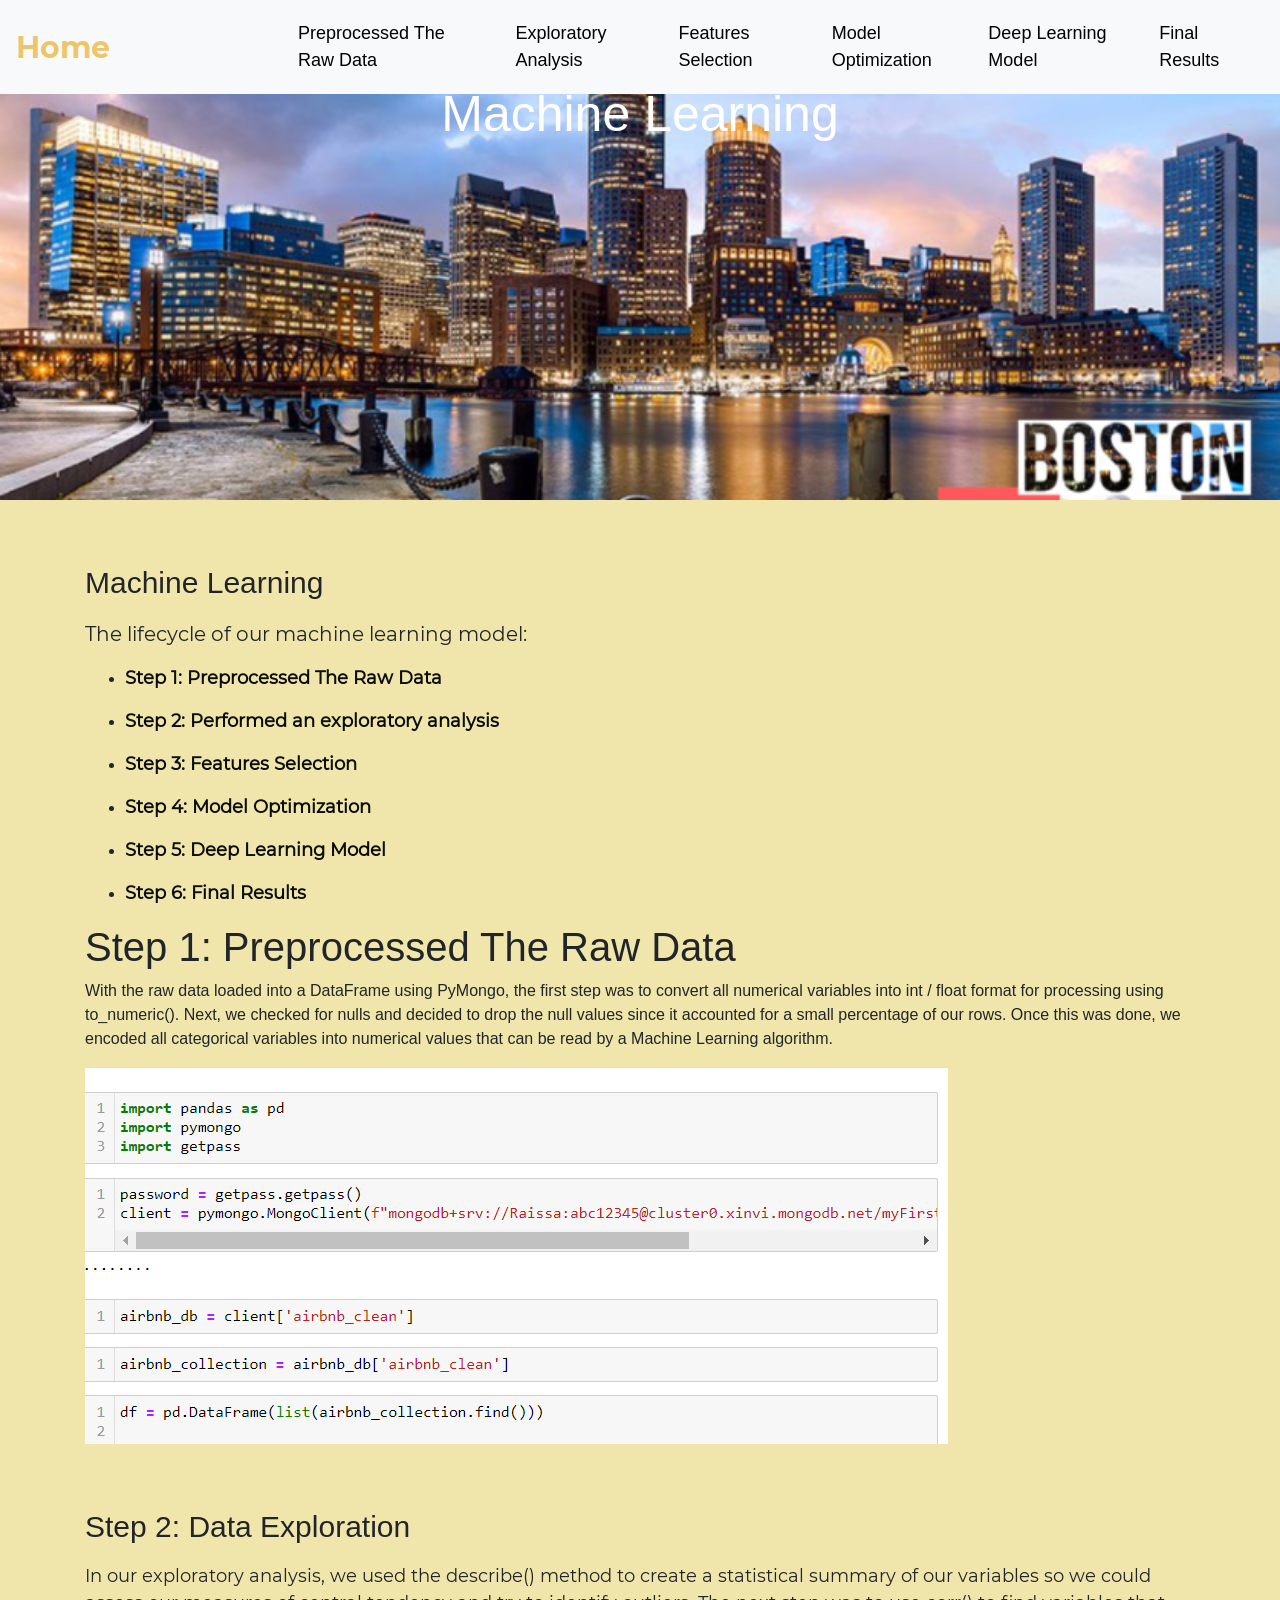
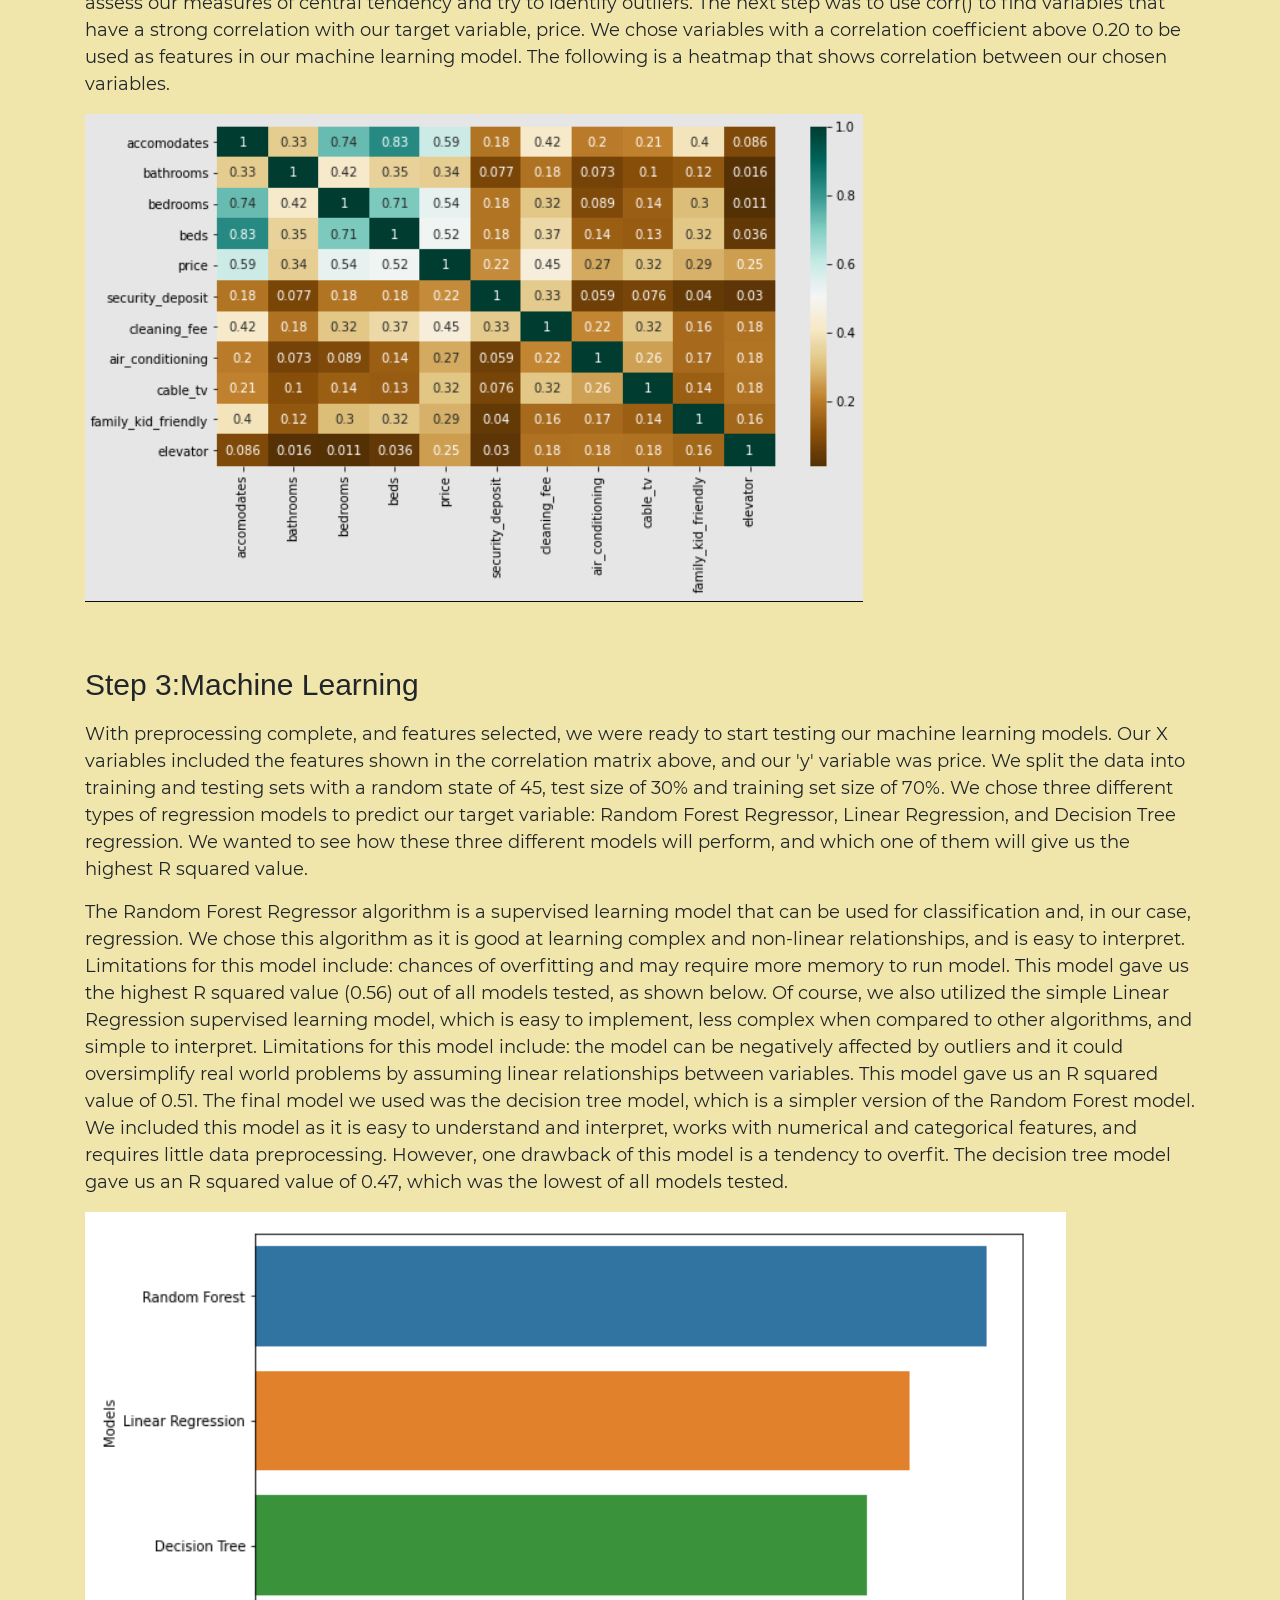
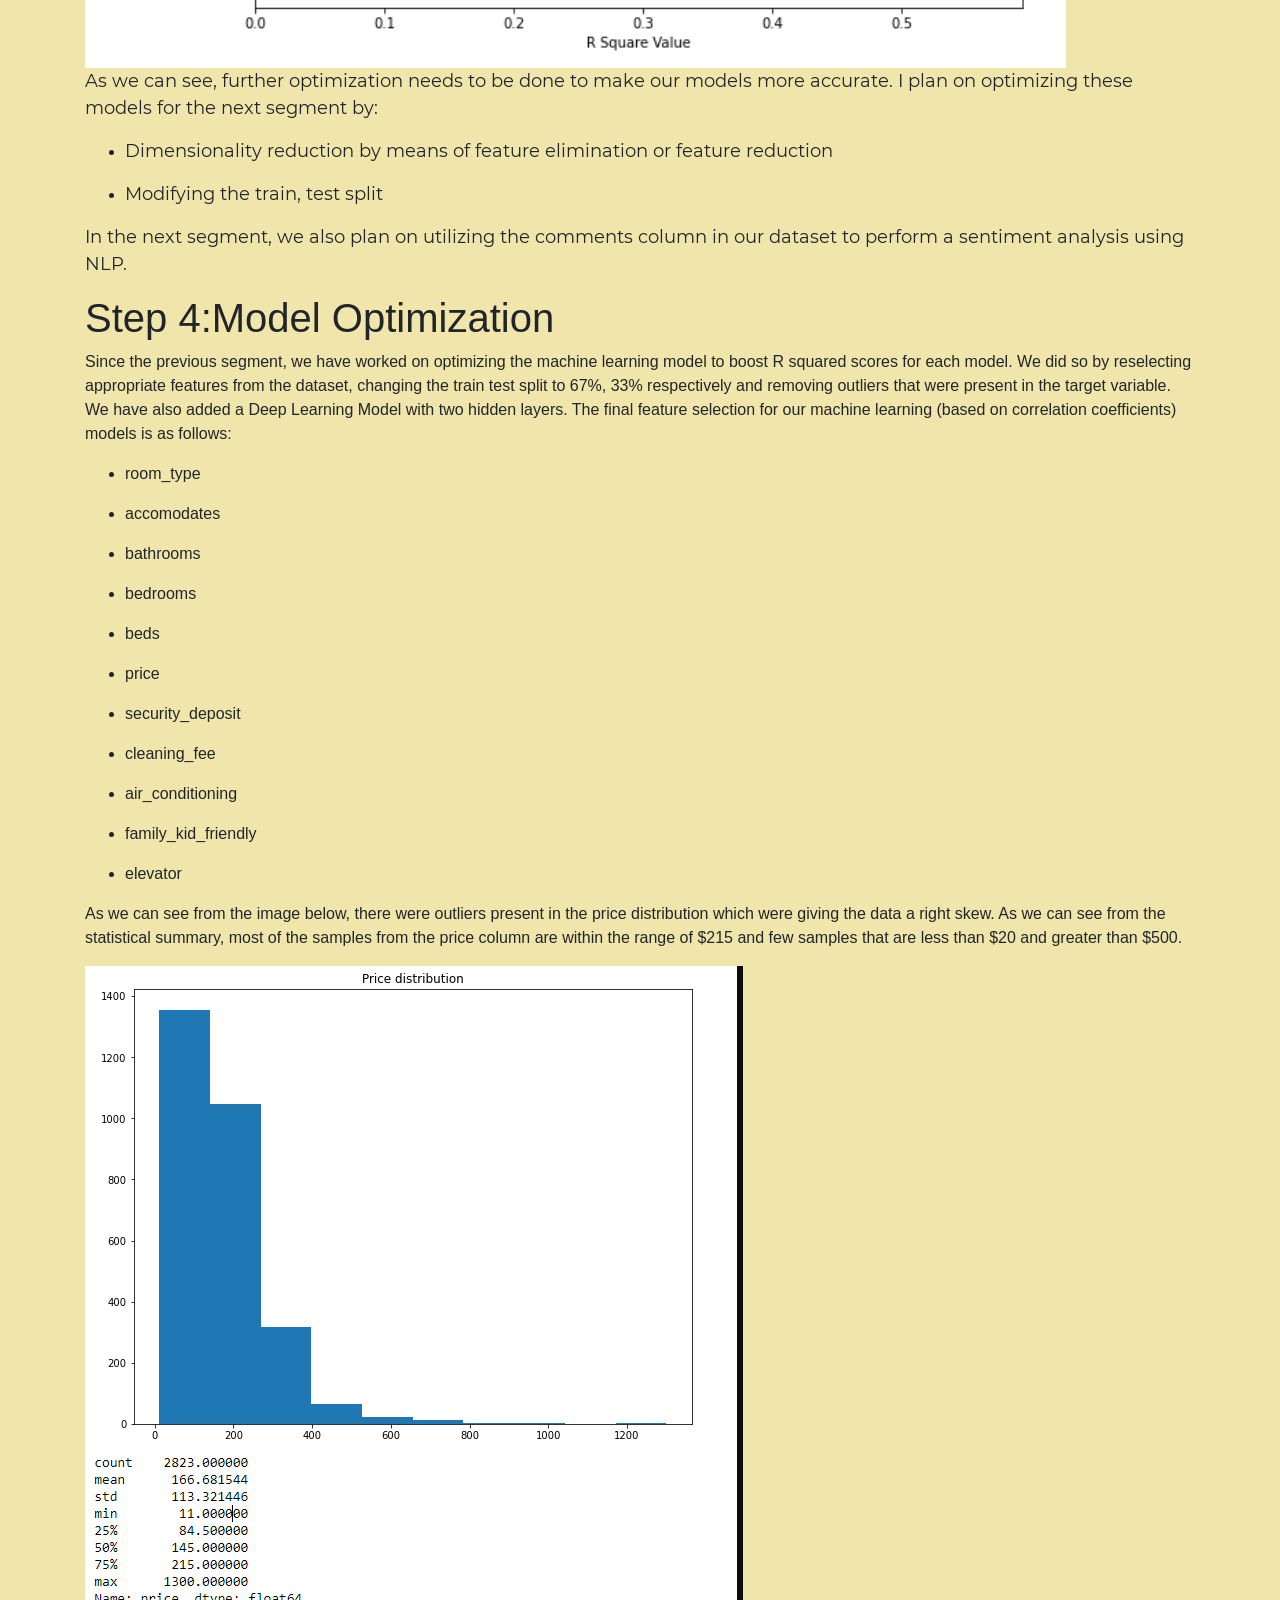
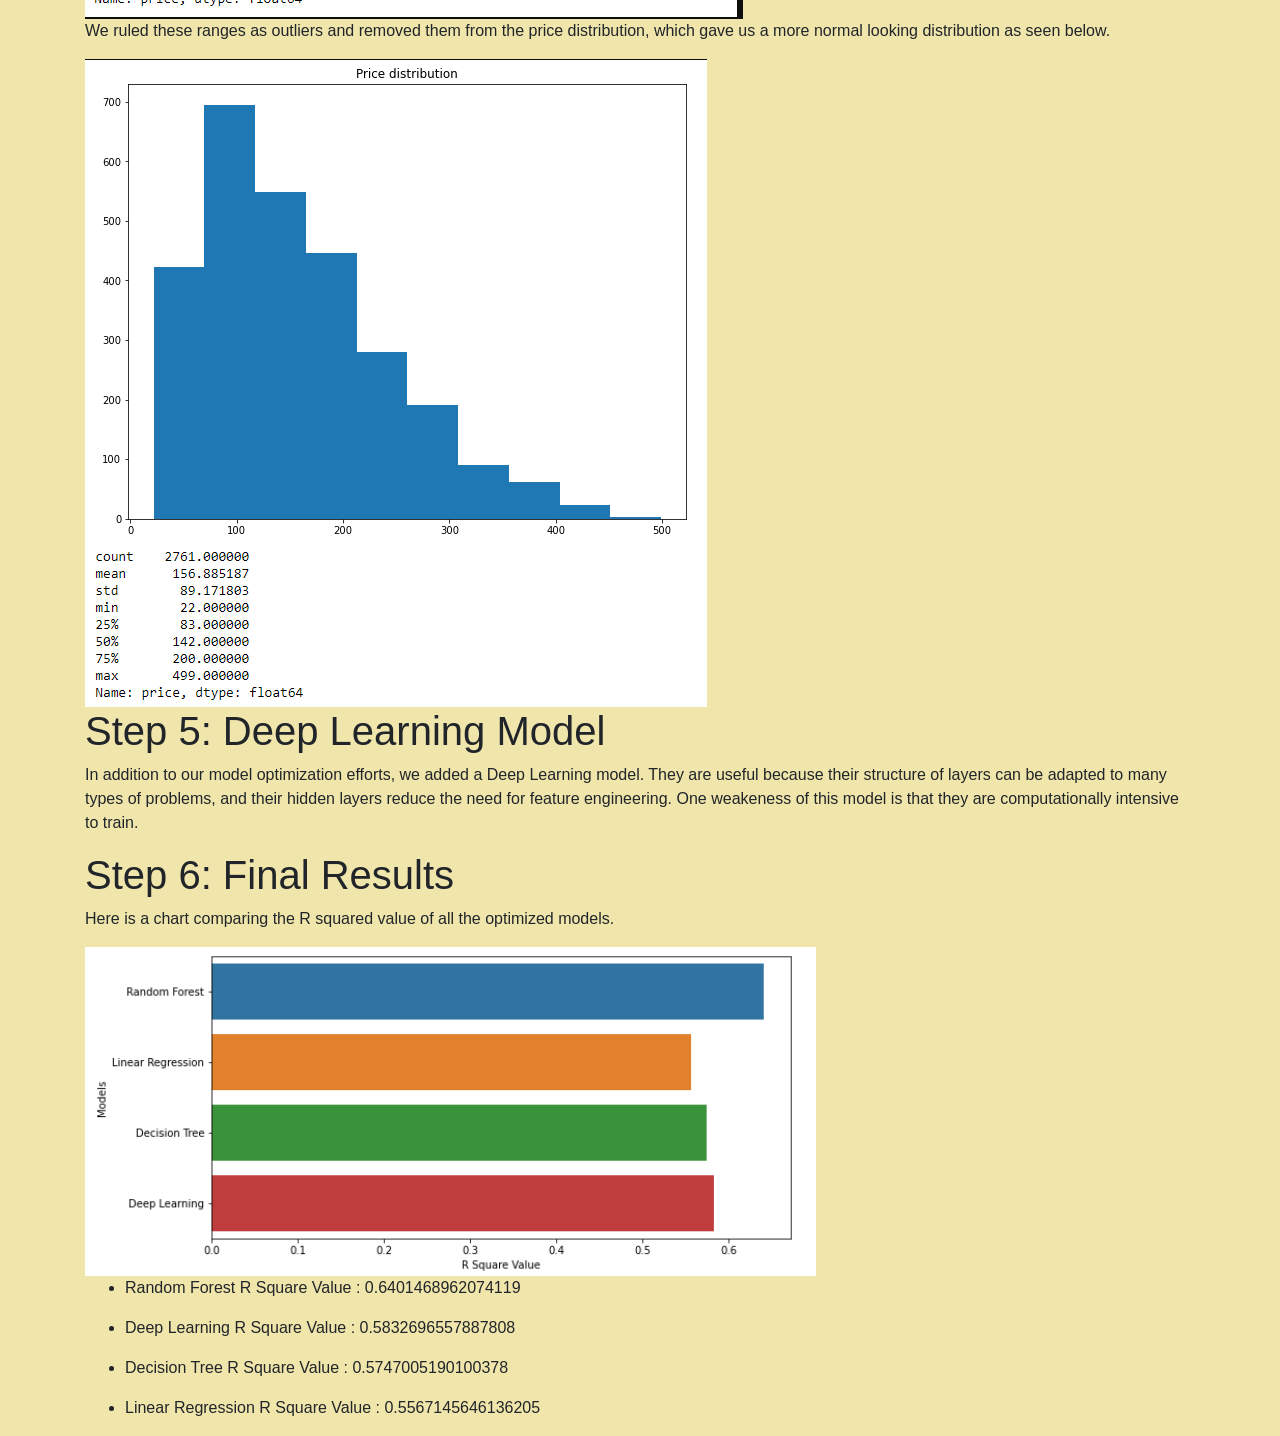
<file: dashboards/index.html>
<!doctype html>
<html lang="en">
<head>
    <!-- Required meta tags -->
    <meta charset="utf-8">
    <meta name="viewport" content="width=device-width, initial-scale=1, shrink-to-fit=no">

    <!-- Bootstrap CSS -->
    <link rel="stylesheet" href="https://stackpath.bootstrapcdn.com/bootstrap/4.5.2/css/bootstrap.min.css">
  
    <link rel="stylesheet" href="../static/css/style2.css">

    <title>Machine learning</title>
</head>
<body data-spy="scroll" data-target=".navbar" data-offset="50">


  <!-- ======= Header ======= -->
  <nav class="navbar navbar-expand-lg navbar-light bg-light fixed-top">
  <a class="navbar-brand" href="http://127.0.0.1:5000">Home</a>
  <button class="navbar-toggler" type="button" data-toggle="collapse" data-target="#navbarNavAltMarkup" aria-controls="navbarNavAltMarkup" aria-expanded="false" aria-label="Toggle navigation">
    <span class="navbar-toggler-icon"></span>
  </button>
  <div class="collapse navbar-collapse" id="navbarNavAltMarkup">
    <div class="navbar-nav">
      <a class="nav-link active" href="#Preprocessed-the-raw-data">Preprocessed The Raw Data</a>
      <a class="nav-link" href="#exploration">Exploratory Analysis</a>
      <a class="nav-link" href="#selection">Features Selection </a>
      <a class="nav-link" href="#Model-Optimization">Model Optimization</a>
      <a class="nav-link" href="#Deep-Learning-Model">Deep Learning Model</a>
      <a class="nav-link" href="#Final-Results">Final Results</a>
        
      
    </div>
  </div>
</nav>
<section class="slider">
  <div id="carouselExampleSlidesOnly" class="carousel slide" data-ride="carousel">
  <div class="carousel-inner">
    <div class="carousel-item active">
        <img src="../images/blue1.png" class="d-block w-100" alt="...">
        <div class="carousel-caption d-none d-md-block">
          <h1>Machine Learning</h1>
        </div>
    </div>
    <div class="carousel-item">
      <img src="../images/blue1.png" class="d-block w-100" alt="...">
      <div class="carousel-caption d-none d-md-block">
          <h1>Machine Learning</h1>
        </div>
    </div>
    <div class="carousel-item">
      <img src="../images/blue1.png" class="d-block w-100" alt="...">
      <div class="carousel-caption d-none d-md-block">
          <h1>Machine Learning</h1>
        </div>
    </div>
  </div>
</div>
</section>

<section class="machine-learning">
  <div class="container">
      <h1>Machine Learning</h1>
      <p class="para">The lifecycle of our machine learning model:</p>
      <ul>
        <li><p>Step 1: Preprocessed The Raw Data</p></li>
        <li><p>Step 2: Performed an exploratory analysis</p></li>
        <li><p>Step 3: Features Selection</p></li>
        <li><p>Step 4: Model Optimization</p></li>
        <li><p>Step 5: Deep Learning Model</p></li> 
        <li><p>Step 6: Final Results</p></li> 
      </ul>
  </div>
</section>

<section class="Preprocessed-the-raw-data" id="Preprocessed the raw data">
  <div class="container">
    <h1>Step 1:  Preprocessed The Raw Data</h1>
    <p>With the raw data loaded into a DataFrame using PyMongo, the first step was to convert all numerical variables into int / float format for processing using to_numeric(). Next, we checked for nulls and decided to drop the null values since it accounted for a small percentage of our rows. Once this was done, we encoded all categorical variables into numerical values that can be read by a Machine Learning algorithm.</p>
    <img src="../images/9.png">
  </div>
</section>

<section class="data-exploration" id="exploration">
  <div class="container">
    <h1>Step 2: Data Exploration </h1>
    <p>In our exploratory analysis, we used the describe() method to create a statistical summary of our variables so we could assess our measures of central tendency and try to identify outliers. The next step was to use corr() to find variables that have a strong correlation with our target variable, price. We chose variables with a correlation coefficient above 0.20 to be used as features in our machine learning model. The following is a heatmap that shows correlation between our chosen variables.</p>
    <img src="../images/6.png">
  </div>
</section>

<section class="feature-selection" id="selection">
  <div class="container">
    <h1>Step 3:Machine Learning</h1>
    <p>With preprocessing complete, and features selected, we were ready to start testing our machine learning models. Our X variables included the features shown in the correlation matrix above, and our 'y' variable was price. We split the data into training and testing sets with a random state of 45, test size of 30% and training set size of 70%. We chose three different types of regression models to predict our target variable: Random Forest Regressor, Linear Regression, and Decision Tree regression. We wanted to see how these three different models will perform, and which one of them will give us the highest R squared value.</p>

    <p>The Random Forest Regressor algorithm is a supervised learning model that can be used for classification and, in our case, regression. We chose this algorithm as it is good at learning complex and non-linear relationships, and is easy to interpret. Limitations for this model include: chances of overfitting and may require more memory to run model. This model gave us the highest R squared value (0.56) out of all models tested, as shown below. Of course, we also utilized the simple Linear Regression supervised learning model, which is easy to implement, less complex when compared to other algorithms, and simple to interpret. Limitations for this model include: the model can be negatively affected by outliers and it could oversimplify real world problems by assuming linear relationships between variables. This model gave us an R squared value of 0.51. The final model we used was the decision tree model, which is a simpler version of the Random Forest model. We included this model as it is easy to understand and interpret, works with numerical and categorical features, and requires little data preprocessing. However, one drawback of this model is a tendency to overfit. The decision tree model gave us an R squared value of 0.47, which was the lowest of all models tested.</p>
    <img src="../images/7.png">
    <p>As we can see, further optimization needs to be done to make our models more accurate. I plan on optimizing these models for the next segment by: </p>
    <ul>
      <li><p>Dimensionality reduction by means of feature elimination or feature reduction</p></li>
      <li><p>Modifying the train, test split</p></li>
    </ul>
    <p>In the next segment, we also plan on utilizing the comments column in our dataset to perform a sentiment analysis using NLP. </p>
  </div>
</section>

<section class="Model-Optimization" id="Model Optimization">
  <div class="container">
    <h1>Step 4:Model Optimization</h1>

    <p>Since the previous segment, we have worked on optimizing the machine learning model to boost R squared scores for each model. We did so by reselecting appropriate features from the dataset, changing the train test split to 67%, 33% respectively and removing outliers that were present in the target variable. We have also added a Deep Learning Model with two hidden layers. The final feature selection for our machine learning (based on correlation coefficients) models is as follows:</p>
    <ul>
      <li><p>room_type</p></li>
      <li><p>accomodates</p></li>
      <li><p>bathrooms</p></li>
      <li><p>bedrooms</p></li>
      <li><p>beds</p></li>
      <li><p>price</p></li>
      <li><p>security_deposit</p></li>
      <li><p>cleaning_fee</p></li>
      <li><p>air_conditioning</p></li>
      <li><p>family_kid_friendly</p></li>
      <li><p>elevator</p></li>
   </ul>
   <p>As we can see from the image below, there were outliers present in the price distribution which were giving the data a right skew. As we can see from the statistical summary, most of the samples from the price column are within the range of $215 and few samples that are less than $20 and greater than $500. </p>
   <img src="../images/10.png">
   <p>We ruled these ranges as outliers and removed them from the price distribution, which gave us a more normal looking distribution as seen below.</p>
   <img src="../images/11.png">
      
  </div>
</section>

<section class="Deep-Learning-Model" id="Deep Learning Model">
  <div class="container">
    <h1>Step 5:  Deep Learning Model</h1>
    <p>In addition to our model optimization efforts, we added a Deep Learning model. They are useful because their structure of layers can be adapted to many types of problems, and their hidden layers reduce the need for feature engineering. One weakeness of this model is that they are computationally intensive to train. </p>
  </div>
</section>

<section class="Final-Results" id="Final Results">
  <div class="container">
    <h1>Step 6:  Final Results</h1>
    <p>Here is a chart comparing the R squared value of all the optimized models. </p>
    <img src="../images/12.png">
    <ul>     
      <li><p>Random Forest R Square Value : 0.6401468962074119</p></li>
      <li><p>Deep Learning R Square Value : 0.5832696557887808</p></li>
      <li><p>Decision Tree R Square Value : 0.5747005190100378</p></li>
      <li><p>Linear Regression R Square Value : 0.5567145646136205</p></li> 
    </ul>

  </div>
</section>    
    
<!-- Optional JavaScript -->
<!-- jQuery first, then Popper.js, then Bootstrap JS -->
<script src="https://code.jquery.com/jquery-3.5.1.slim.min.js"></script>
<script src="https://cdn.jsdelivr.net/npm/popper.js@1.16.1/dist/umd/popper.min.js"></script>
<script src="https://stackpath.bootstrapcdn.com/bootstrap/4.5.2/js/bootstrap.min.js"></script>
</body>
</html>
</file>
<file: static/css/style2.css>
@font-face{
    font-family: 'Montserrat-Bold';
    src: url('fonts/Montserrat-Bold.ttf');
}

@font-face{
    font-family: 'Montserrat-Regular';
    src: url('fonts/Montserrat-Regular.ttf');
}
@font-face{
    font-family: 'Montserrat-Light';
    src: url('fonts/Montserrat-Light.ttf');
}
html{
    scroll-behavior: smooth;
}
img{
max-width:100%;
}
body
{
    padding: 0;
    margin: 0;
    width: 100%;
    overflow-x: hidden;
    background-color: #f0e6ac;

}

/*NAVBAR*/
.navbar .navbar-brand{
    color: #ebc66b;
    font-size: 30px;
    font-family: 'Montserrat-Bold';
}
.navbar .navbar-nav{
   margin-left: 160px;
}
.navbar .navbar-nav .nav-link{
    color: black;
    font-size: 18px;
    margin-right: 10px;
    padding: 12px;
    transition: .3s;


}
.navbar .navbar-nav .nav-link:hover{
    color: white;
    background-color: #ddba48

}
.active {
   color: #fff!important;
   background-color: #ddba48;
}

/*SLIDER*/

.carousel-caption {
    bottom: 600px;
}
.carousel-inner {
    height: 500px;
}
.carousel-item h1{
    font-size: 50px;
}
/*MACHINE LEARNING*/

.machine-learning h1{
   padding-top: 30px;
   font-size: 40px;
}
.machine-learning .para{
   font-size: 20px;
   font-family: 'Montserrat-Regular';
}
.machine-learning ul li p{
  color: #141413;
  font-weight: 700;
  font-size: 18px;
  list-style: none;
}


/*DATA EXPLORATION*/
.data-exploration h1{
   padding-top: 65px;
   padding-bottom: 10px;
   font-size: 30px;
}
.data-exploration p{
   font-size: 18px;
   font-family: 'Montserrat-Regular';
}
.machine-learning ul li p{
  color: #0c0c0b;
  font-weight: 700;
  font-size: 18px;
  list-style: none;
  font-family: 'Montserrat-Regular';
}
.bolds{
    font-weight: 700;
}

/*DATA CLEANING*/
.data-cleaning h1{
   padding-top: 65px;
   padding-bottom: 10px;
   font-size: 30px;
}
.data-cleaning p{
   font-size: 18px;
   font-family: 'Montserrat-Regular';
}
.data-cleaning img{
    padding-bottom: 20px;
}

/*FEATURE SELECTION*/
.feature-selection h1{
   padding-top: 65px;
   padding-bottom: 10px;
   font-size: 30px;
}
.feature-selection p{
   font-size: 18px;
   font-family: 'Montserrat-Regular';
}


/*DATA EXPORT*/
.data-export h1{
   padding-top: 65px;
   padding-bottom: 10px;
   font-size: 30px;
}
.data-export p{
   font-size: 18px;
   font-family: 'Montserrat-Regular';
}

/*AWS DATABASE*/
.AWS-database h1{
   padding-top: 65px;
   padding-bottom: 10px;
   font-size: 30px;
}
.AWS-database p{
   font-size: 18px;
   font-family: 'Montserrat-Regular';
}


/*DATA MANIPULATION*/
.data-manipulation h1{
   padding-top: 65px;
   padding-bottom: 10px;
   font-size: 30px;
}
.data-manipulation p{
   font-size: 18px;
   font-family: 'Montserrat-Regular';
}


/*MACHINE LEARNING*/
.machine-learning h1{
   padding-top: 65px;
   padding-bottom: 10px;
   font-size: 30px;
}
.machine-learning p{
   font-size: 18px;
   font-family: 'Montserrat-Regular';
}
.machine-learning img{
    padding-bottom: 20px;
}
.machine-learning .blues{
  color: #3a3832;
  font-weight: 700;
}
.machine-learning h2{
   padding-top: 25px;
   font-size: 25px;
   color: #2b2a27;;
}
.machine-learning h3{
   padding-top: 25px;
   font-size: 20px;
}
</file>
